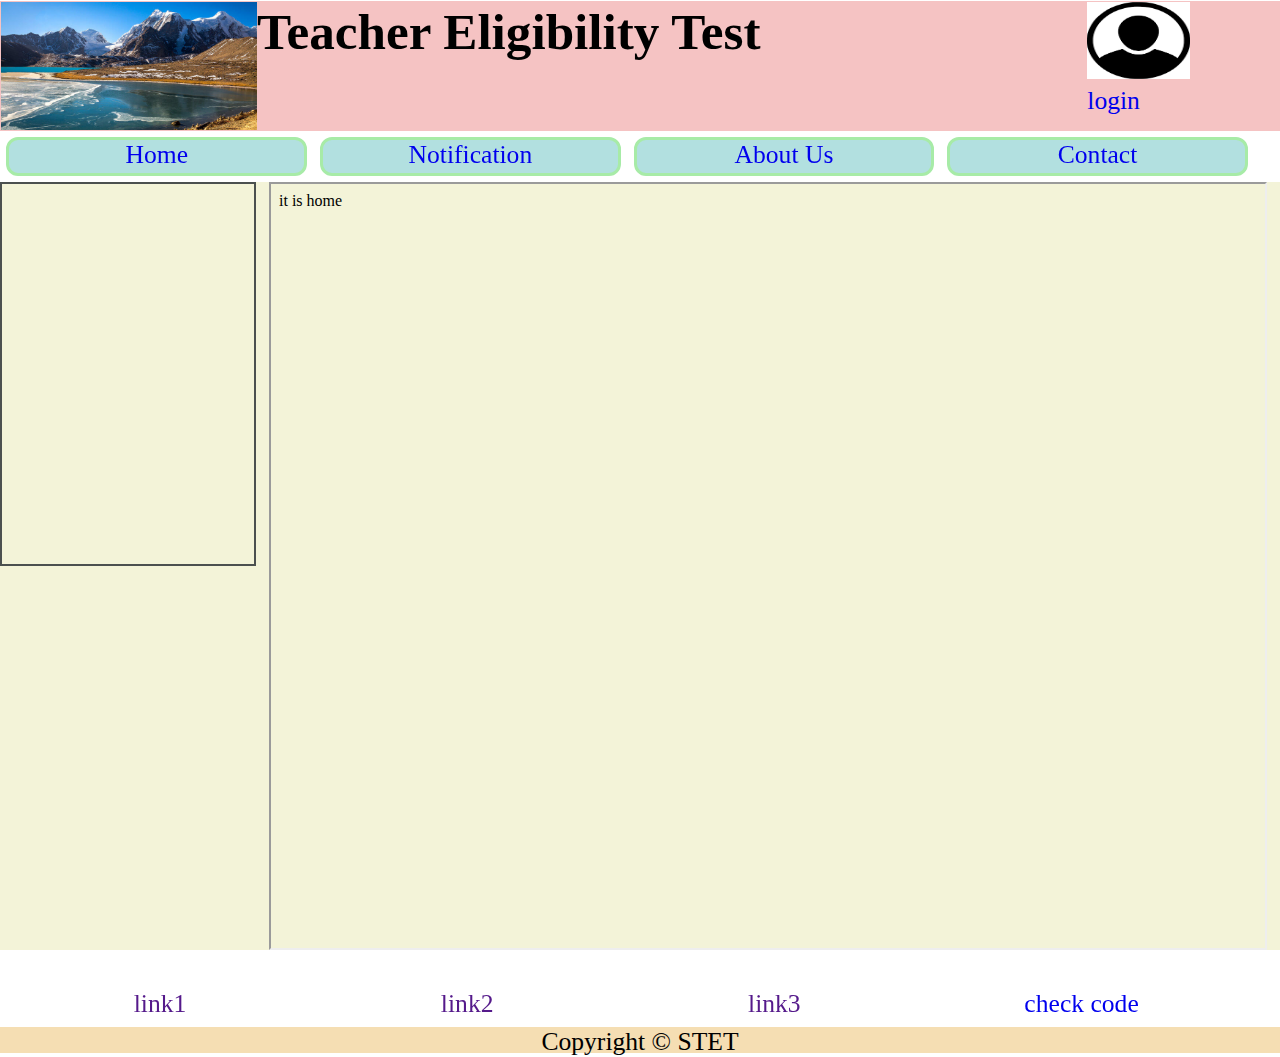
<file: tetwebsite/index.html>
<!DOCTYPE html>
<html lang="en">
<head>
    <meta charset="UTF-8">
    <meta name="viewport" content="width=<device-width>, initial-scale=1.0">
    <meta http-equiv="X-UA-Compatible" content="ie=edge">
    <title>STET</title>
    <link rel="stylesheet" href="./css/header.css">
    <link rel="stylesheet" href="./css/nav.css">
    <link rel="stylesheet" href="./css/footer.css">
    <link rel="stylesheet" href="./css/section.css">
</head>
<body>
    <header>
        
        <div id="top">
            <img src="./webimage/Sikkim-cover.jpg" alt="" height="100px" width="60px">
            <h1>Teacher Eligibility Test</h1>
            
        </div>
        <div id="login">
            <a target="home" href="./php/login.php">
                <img src="./webimage/login.png" alt="" >
                <br>
                login
            </a>
         </div>
    </header>

    <nav>
        
            <a class="Butoon" target="home"href="./html/home.html">Home</a>
        
            <a class="Butoon" target="side" href="./html/notification.html">Notification</a>
        
            <a class="Butoon" target="home"href="./html/about.html">About Us</a>
            <a class="Butoon" target="home" href="./html/contact.html">Contact</a>
        
    </nav>
    <section>
        <aside >
            <iframe name="side"src="./html/notification.html" frameborder="0">
             </iframe>
        </aside>

        <main>  
            <iframe name="home" src="./html/home.html" frameborder="1">
            </iframe>
        </main>     
    </section>
    <nav>
        <a class="downnev" href="">link1</a>
        <a class="downnev" href="">link2</a>
        <a class="downnev" href="">link3</a>
        <a class="downnev" href="./php/try.php">check code</a>
    </nav>
    <footer>
        <p>Copyright © STET</p>
    </footer>
</body>
</html>
</file>
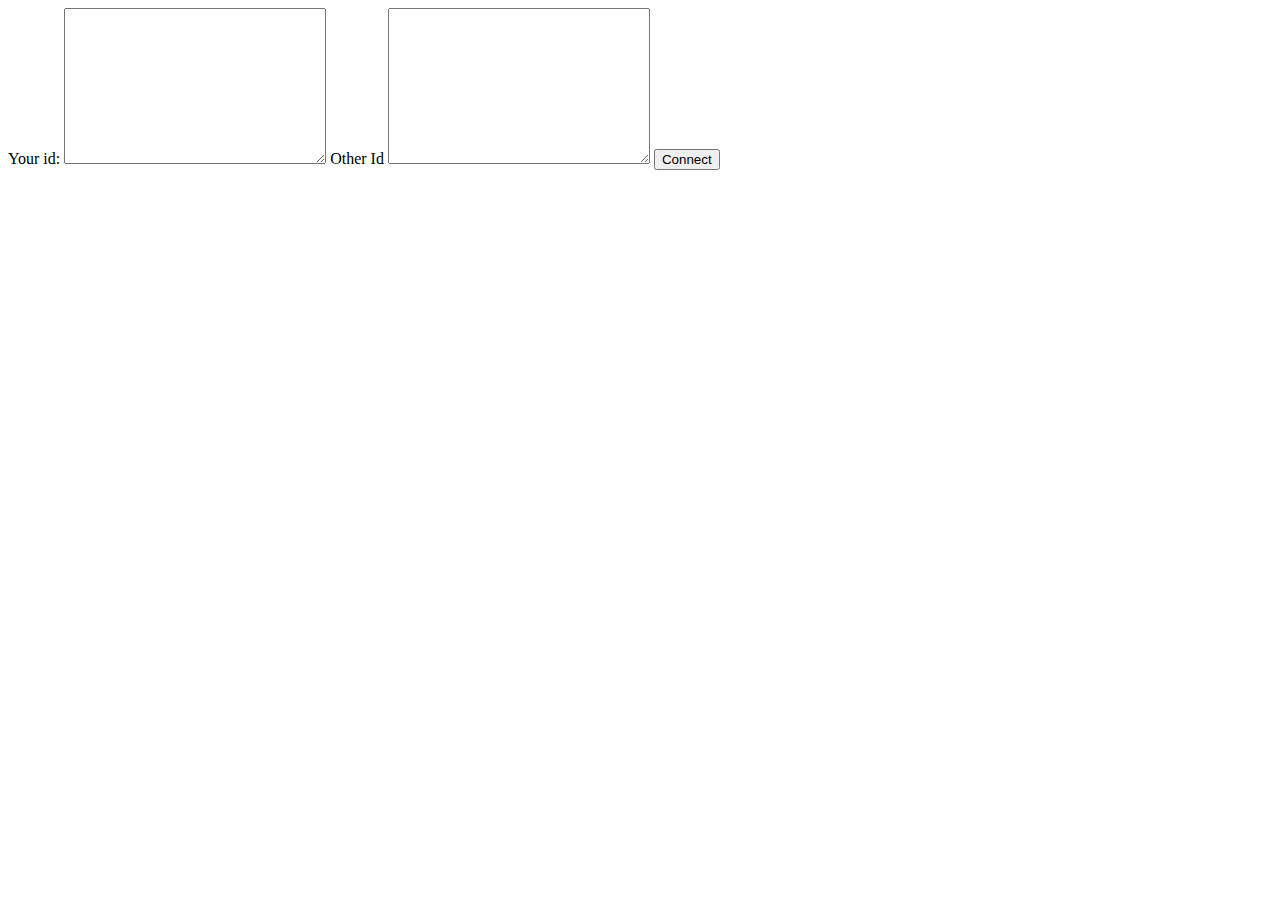
<file: online chat/javaturorial/index.html>
<!DOCTYPE html>
<html lang="en">
    <head>
        <meta charset="UTF-8">
        <meta name="viewport" content="width=device-width, initial-scale=1.0">
        <title>Document</title>
    </head>
    <body>
        
        <label for="Your_id">Your id:</label>
        <textarea name="" id="Your_id" cols="30" rows="10"></textarea>
        <label for="Other_id">Other Id</label>
        <textarea name="" id="Other_id" cols="30" rows="10"></textarea>
        <button type="" id="connect">Connect</button>
    </body>

    </html>
</file>
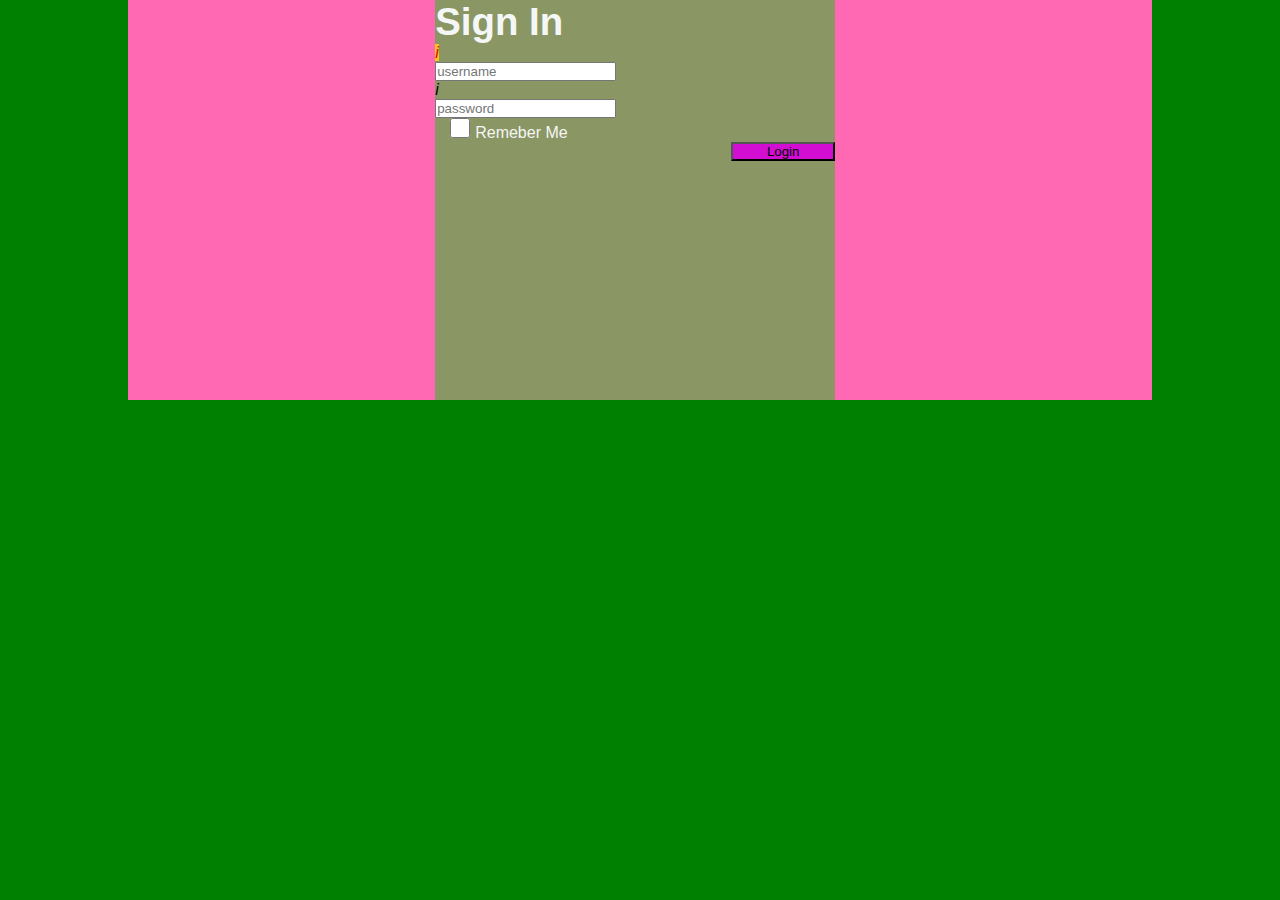
<file: online chat/bootsrap/login.html>
<!DOCTYPE html>
<html lang="en">
<head>
    <meta charset="UTF-8">
    <meta name="viewport" content="width=device-width, initial-scale=1.0">
    <title>Login Page</title>
    <link rel="stylesheet" href="login.css">
</head>
<body>
    <div class="container">
        <div class="ucard">
            <div class="card">
                <div class="card-header">
                <h3> Sign In</h3>
                </div>
            <div class="card-body">
                <form action="">
                    <div>
                        <div class="input-group-prepend">
                            <span class=""><i>i</i></span>
                        </div>
                        <input type="email" name="email" placeholder="username">

                    </div>
                    <div>
                        <div>
                            <span class="input-group-prepend"><i>i</i></span>
                        </div>
                        <input type="password" name="password" placeholder="password">
                    </div>
                    <div class="remember">
                        <input type="checkbox" name="checkbox">Remeber Me
                    </div>
                    <div>
                        <input type="submit" value="Login" class="login-btn">
                    </div>
                </form>
            </div>
            </div>
        </div>
    </div>
</body>
</html>
</file>
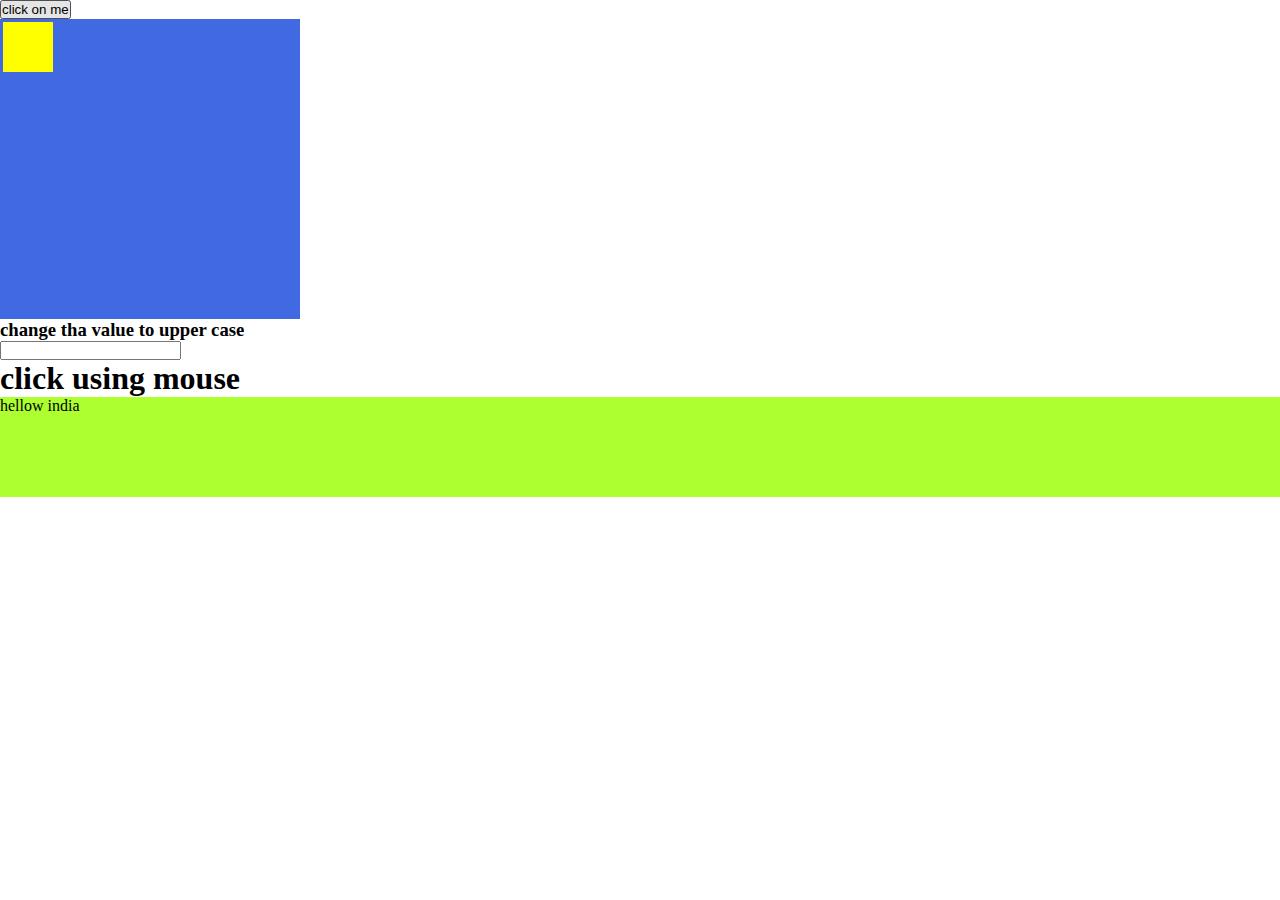
<file: online chat/javaturorial/animation.html>
<html en=>
    <head>
        <title> animation</title>
        <link rel="icon" href="https://cdn3.iconfinder.com/data/icons/smashing-bold/1024/games-512.png">
        <style> 
            *{
                margin: 0px;
                padding: 0px;
                box-sizing: border-box;            
                }
                #container{
                    background-color: royalblue;
                    width: 300px;
                    height: 300px;
                    position: relative;
                }
                #animate{
                    margin: 1%;
                    background-color: yellow;
                    height:50px;
                    width: 50px;
                    position: absolute;
                }
                #onvoer{
                    height: 100px;
                    background-color: greenyellow;
                }
        </style>
    </head>
    <body>
        <button id="button" onclick="anifun()">click on me</button>
        <div id='container' onmouseover="fun2()" onmouseout="fun3()">
            <div id='animate'></div>
        </div>
        <script>
            function anifun()
                {
                    var elemt=document.getElementById('animate');
                    var elemt1=document.getElementById('container')
                    var pos=0;
                    var intervel=setInterval(frame,50);
                    
                    function frame()
                    {
                        if(pos==260)
                        {
                            clearInterval(intervel);
                        }
                        else{
                            pos++;

                            elemt.style.top=pos+"px";
                            elemt.style.left=pos+"px"
                        }

                    }
                }
        </script>
        <h3> change tha value to upper case</h3>
        <input type="text" onchange="fun()" id="fname">
        <script>
            function fun()
            {
               var x=document.getElementById('fname');
               x.value=x.value.toUpperCase();
            }
            function fun2()
            {
                var x=document.getElementById('container');
                x.style.backgroundColor='red';
            }
            function fun3()
            {
                var x=document.getElementById('container');
                x.style.backgroundColor='green';
            }
        </script>
    <h1> click using mouse</h1>
    <div id="onvoer" onmousedown="fun4()" onmouseup="fun5()">
        <p>hellow india</p>
    </div>
    <script>
        function fun4()
        {
            document.getElementById("onvoer").innerHTML='hellow Nepal';
        }
        function fun5() {
            document.getElementById("onvoer").innerHTML='hellow India';
            
        }
    </script>
    </body>
</html>
</file>
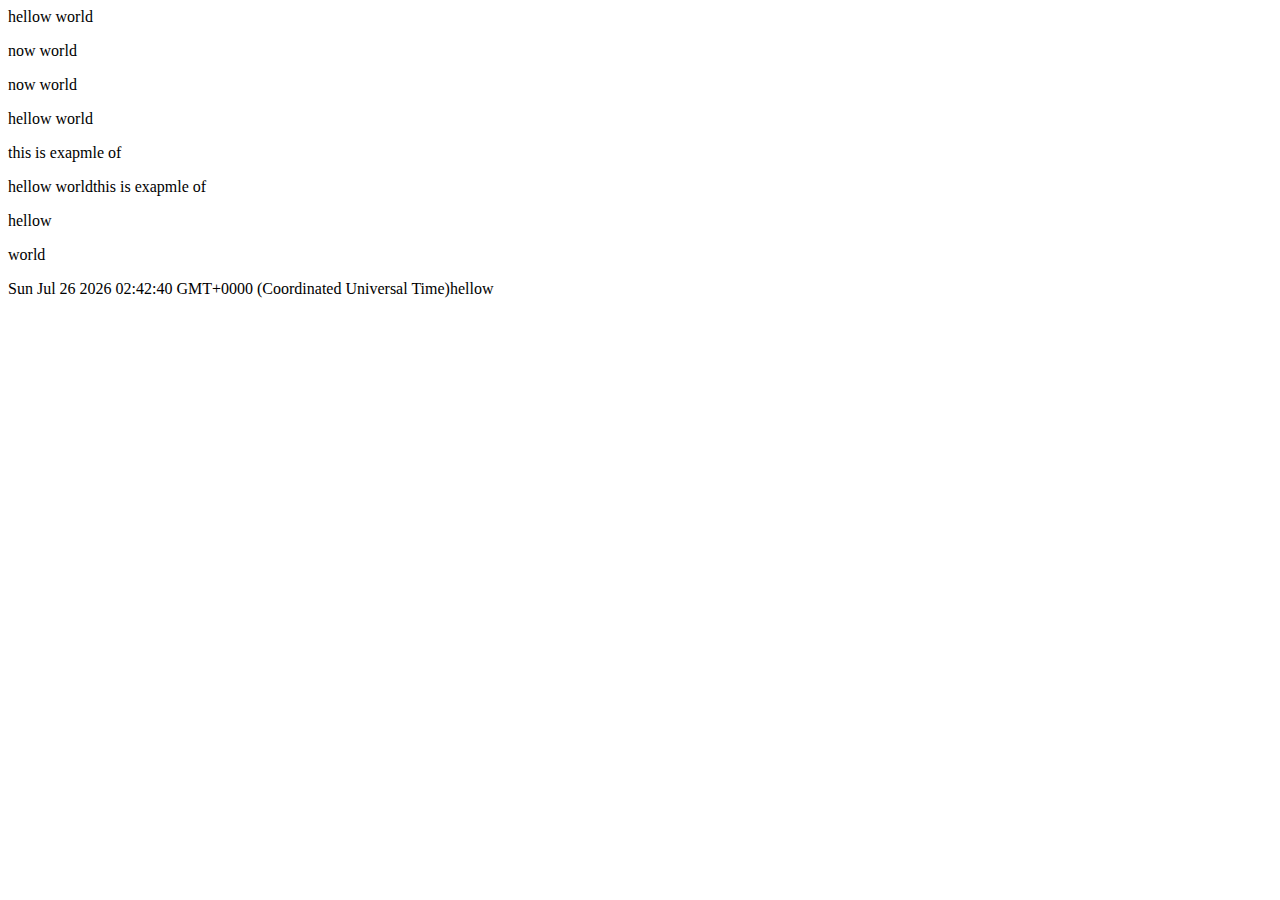
<file: online chat/javaturorial/test1.htm>
<html>
    <body>
        <p id="hworld">hellow world</p>
        <p >now world</p>
        <p id="demo"></p>
        <script>
            var elemnt=document.getElementsByTagName('p');
            document.getElementById('demo').innerHTML=elemnt[1].innerHTML;
        </script>
        <div id="id">
            <p>hellow world</p>
            <p>this is exapmle of</p>
        </div>
        <p id="p"></p>
        <script>
            var x=document.getElementById('id');
            var y=x.getElementsByTagName('p');
            document.getElementById('p').innerHTML=y[0].innerHTML+y[1].innerHTML;
        </script>
        <p class="int">hellow</p>
        <p class="int">world</p>
        <script>
            x=document.querySelectorAll('p.int');
            document.write(Date());
            document.write(x[0].innerHTML);
        </script>
    </body>
</html>
</file>
<file: tetwebsite/css/header.css>
*{
   margin: 0px;
   box-sizing:border-box;
   font-family: Cambria, Cochin, Georgia, Times, 'Times New Roman', serif;
}
header{
    
    margin-top: 1px;
    padding: 1px;
    font-size:2vw;
    overflow: auto;
    background:rgb(245, 195, 195);
}
 
#top{
    height: 100%;
    width: 85%;
    float: left;
    overflow: auto;    
}

#top img{
    background-color: aqua;
    width: 20vw;
    height: 10vw;
    float: left;
}
  
#login{
    float: left;
    
}
#login a{
   
    font-size: 2vw;
    text-decoration: none;
}
#login img{
    width: 8vw;
    height:6vw;
}
#login:hover{
    background-color: turquoise;
}
</file>
<file: tetwebsite/css/nav.css>
nav{
    top: 0;
    position: sticky;
    width:100%;
    height:4vw;
    clear: both;
    
    }
.Butoon{
    float: left;
    width: 23.5vw;
    height:3vw;
    text-align: center;
    margin:0.5vw;
    border: 0.3vw solid rgb(167, 235, 167);
    background-color: rgb(178, 224, 224);
    border-radius:12px;
    text-decoration: none;
    font-size: 2vw;
    
}
.Butoon:hover{
    background-color: rgb(150, 205, 0);
    color: green;
}
.downnev{
    float: left;
    width: 23vw;
    height:100%;
    font-size: 2vw;
    padding: 1vw;
    margin-left: 1%;
    margin-top: 2%;
    text-align: center;
    text-decoration: none;  
}

 .downnev:hover{
     
     background-color: violet;
 }
</file>
<file: tetwebsite/css/footer.css>
footer{
    height:2vw;
    font-size: 2vw;
    background-color: wheat;
    text-align: center;
    clear: both;
}

.link:hover{
 background-color: aqua;  
}
.link{
    float: left;
    clear: both;
}
</file>
<file: tetwebsite/css/section.css>
section{
    clear: both;
    background-color: rgb(243, 243, 216);
    overflow: auto;
}

aside iframe{
    border:2px solid rgb(75, 80, 79);
    height:30vw;
    width:20%;
    float: left;
    
}
main iframe{
    width: 78vw;
    height: 60vw;
    margin-left:1%;
    
    float: left;
    background-color: rgb(243, 243, 216);
}
</file>
<file: online chat/bootsrap/login.css>
*{
    margin: 0px;
    padding: 0px;
    box-sizing:content-box ;
}
body{
    background-color:green;
   /*background-image:url('https://images.pexels.com/photos/257360/pexels-photo-257360.jpeg?cs=srgb&dl=trees-in-park-257360.jpg&fm=jpg');*/
   background-size: cover;
   background-repeat: no-repeat;
   height: 100%;
   font-family: 'Numans', sans-serif;
  
}
.container{
    display: flex;
 background-color: hotpink;
 margin-left: 10%;
 margin-right: 10%;
 padding-left: auto;
 padding-right: auto;
 max-height: initial;
 align-content: center;
 clear: both;
}
.card{
   
    height: 400px;
    margin-top: auto;
    margin-bottom: auto;
    width: 400px;
    background-color: rgba(21, 197, 21, 0.5) !important ;
}
.card-header h3{
    padding-top: auto;
    color: rgb(244, 247, 246);
    font-size: 3vw;;

}

.input-group-prepend span{
    width: 50px;
    background-color: #FFC312;
    color: rgb(204, 11, 11);
    border:0 !important;
    }
input:focus{
        outline: 0 0 0 0  !important;
        box-shadow: 0 0 0 0 !important; 
        }
.remember{
    color:whitesmoke
}
.remember input{
    width: 20px;
    height: 20px;
    margin-left: 15px;
    margin-right: 5px;
        
}
.login-btn{
    color: #000;
    background-color: rgb(211, 14, 211);
    width: 100px;
    float: right;
}
.login-btn:hover{
    color: yellow;
    background-color: green;
}
.ucard{
   
    
    height: 100%;
    margin-left: 30%;
   
    
}
.card-body{
 
    align-content: center;
}
</file>
